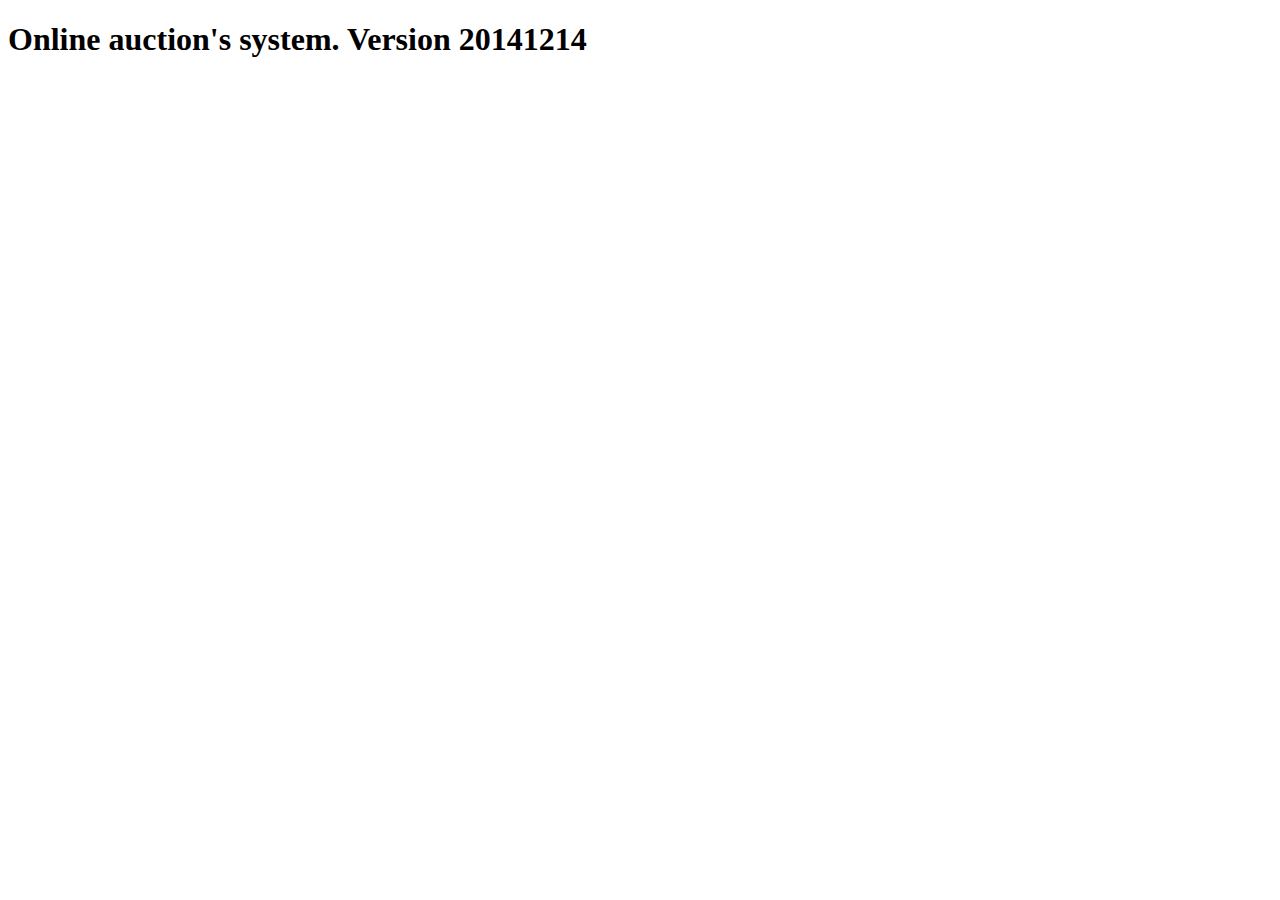
<file: src/main/webapp/index.html>
<!DOCTYPE html>
<html>
    <head>
        <title>Start Page</title>
        <meta http-equiv="Content-Type" content="text/html; charset=UTF-8">
    </head>
    <body>
        <h1>Online auction's system. Version 20141214</h1>
    </body>
</html>
</file>
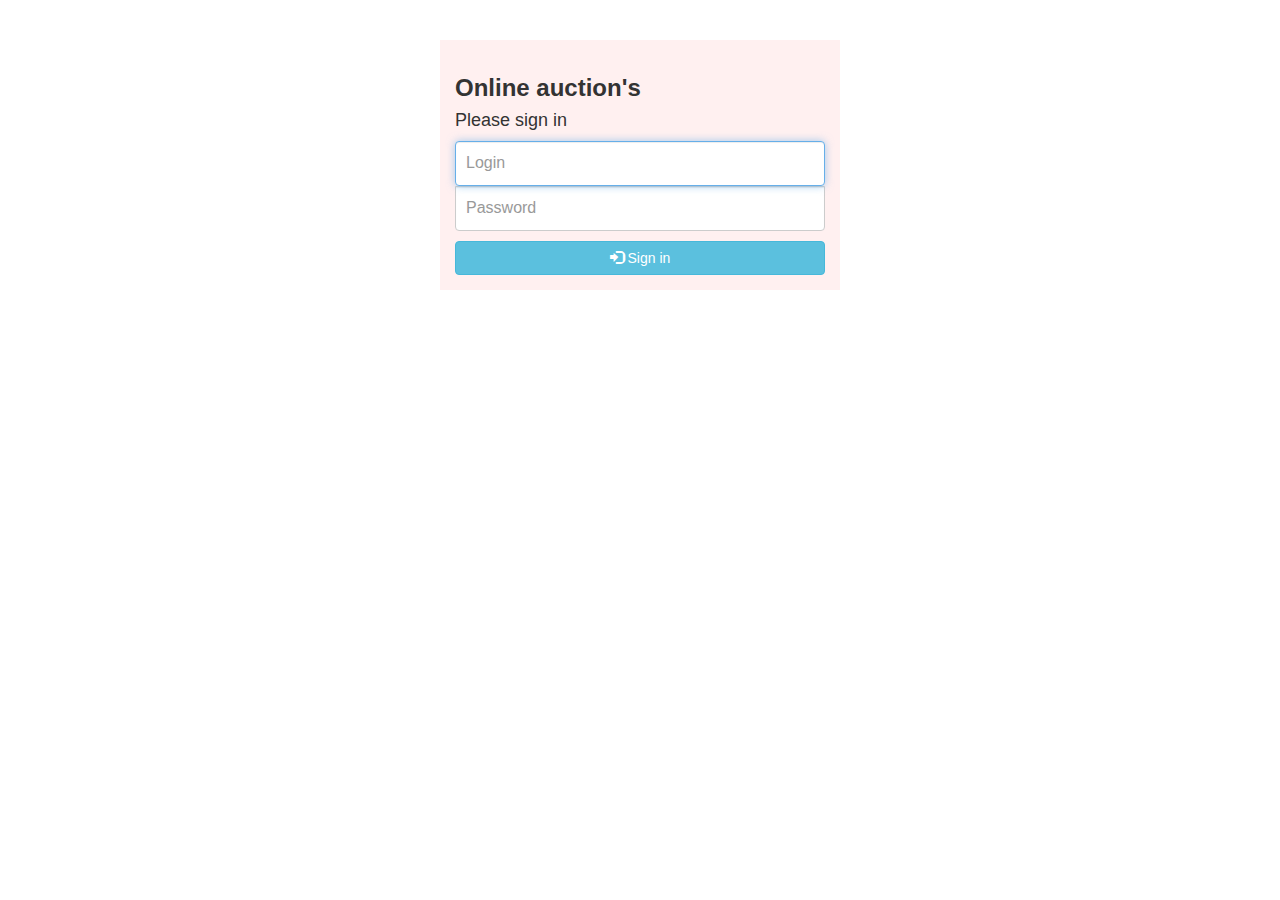
<file: src/main/webapp/login.html>
<!DOCTYPE html>
<html>
    <head>
        <title>TODO supply a title</title>
        <meta charset="UTF-8">
        <meta name="viewport" content="width=device-width, initial-scale=1.0">

        <!-- Latest compiled and minified CSS -->
        <link rel="stylesheet" href="resources/css/bootstrap.min.css">

        <!-- Latest compiled and minified JavaScript -->
        <script src="resources/js/bootstrap.min.js"></script>
        
        <!-- Custom styles for this template -->
        <link href="resources/css/signin.css" rel="stylesheet">

    </head>
    <body>       
        <div class="container">
                        <form class="form-signin" method="GET" action="/auction/webresources/users/login">
                            <h3><b>Online auction's</b></h3>
                            <h4 class="form-signin-heading">Please sign in</h4>
                            
                            <input name = "paramEmail" type="text" id="login" class="form-control" placeholder="Login" required autofocus>                            
                            <input name = "paramPassword" type="password" id="password" class="form-control" placeholder="Password">
                            
                            <button class="btn btn-info  btn-block" type="submit">
                                <span class="glyphicon glyphicon-log-in" aria-hidden="true"></span> Sign in
                            </button>
                        </form>
        </div>
    </body>
</html>
</file>
<file: src/main/webapp/resources/css/signin.css>
body {
  padding-top: 40px;
  padding-bottom: 40px;  
}

.form-signin {
  max-width: 400px;
  padding: 15px;
  margin: 0 auto;
  background-color: rgb(255,240,240);
}
.form-signin .form-signin-heading,
.form-signin .checkbox {
  margin-bottom: 10px;
}
.form-signin .checkbox {
  font-weight: normal;
}
.form-signin .form-control {
  position: relative;
  height: auto;
  -webkit-box-sizing: border-box;
     -moz-box-sizing: border-box;
          box-sizing: border-box;
  padding: 10px;
  font-size: 16px;
}
.form-signin .form-control:focus {
  z-index: 2;
}
.form-signin input[type="email"] {
  margin-bottom: -1px;
  border-bottom-right-radius: 0;
  border-bottom-left-radius: 0;
}
.form-signin input[type="password"] {
  margin-bottom: 10px;
  border-top-left-radius: 0;
  border-top-right-radius: 0;
}
</file>
